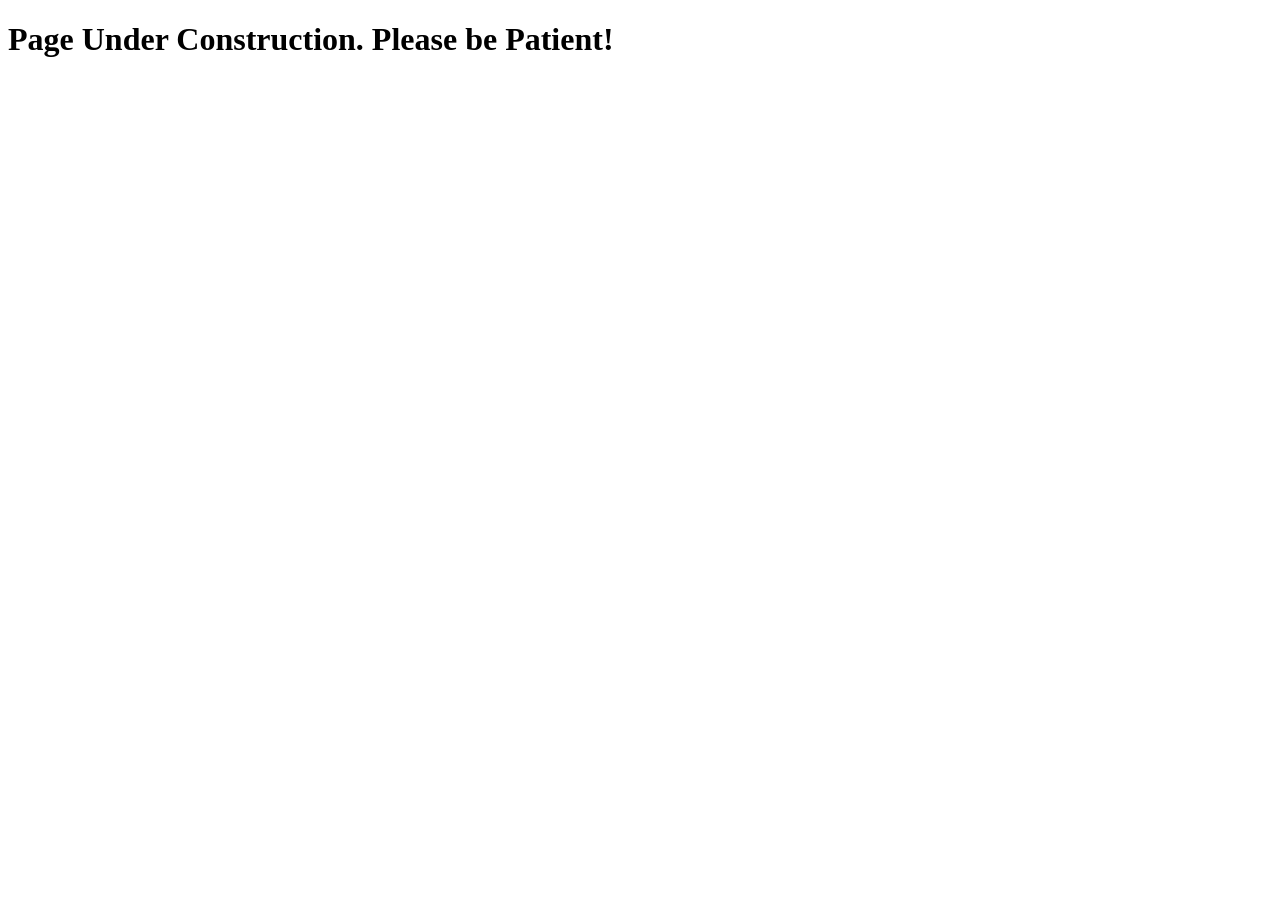
<file: secret.html>
<!doctype html>
<html lang="en">
  <head>
    <meta charset="UTF-8" />
    <meta name="viewport" content="width=device-width, initial-scale=1.0" />
    <title>Secret Page!</title>
  </head>
  <body>
    <h1>Page Under Construction. Please be Patient!</h1>
  </body>
</html>
</file>
